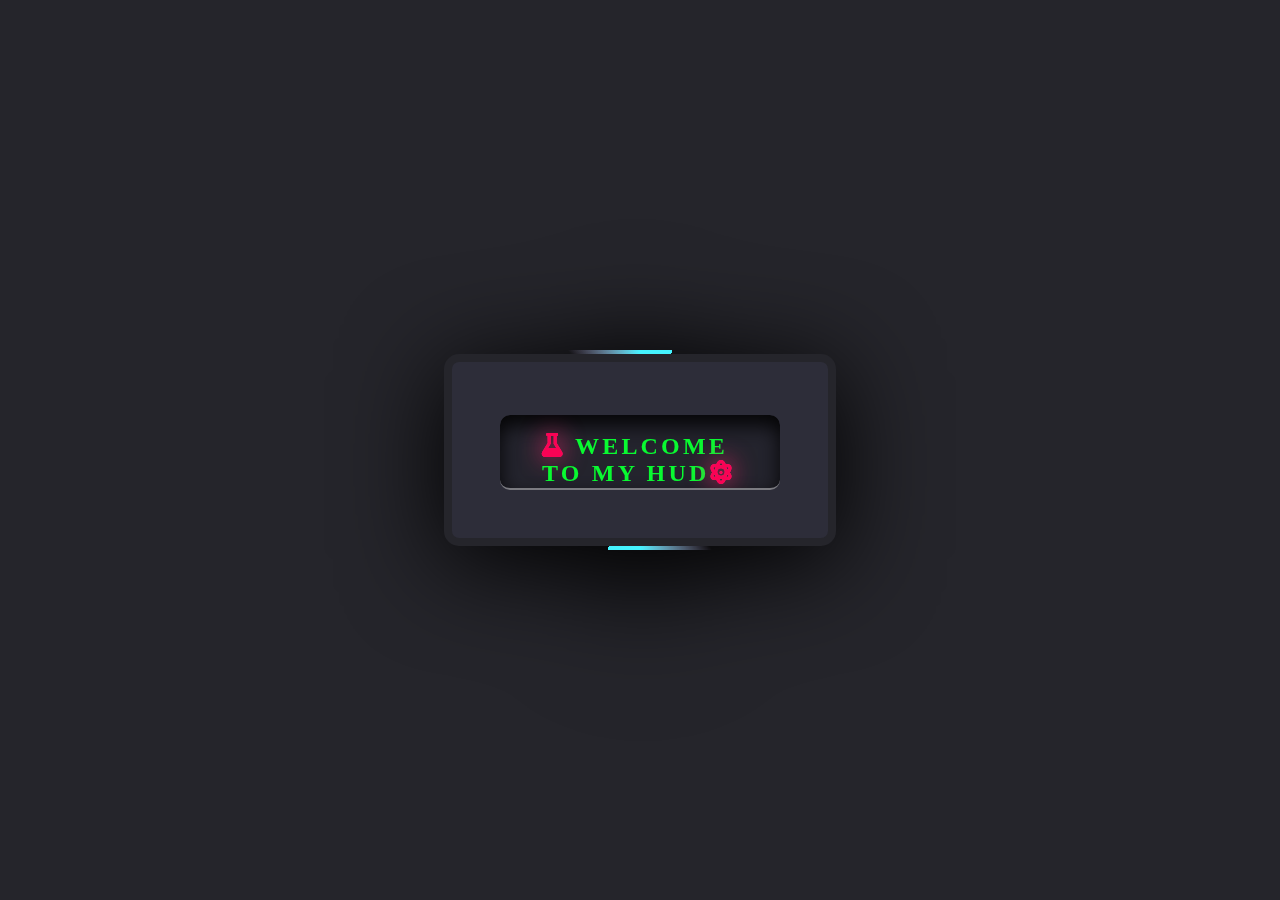
<file: index.html>
<!DOCTYPE html>
<html lang="vi">
<head>
  <meta charset="UTF-8">
  <meta http-equiv='X-UA-Compatible' content='IE=edge'>
  <title>YUKI HUD</title>
  <meta name='viewport' content='width=device-width, initial-scale=1'>
  <link rel='stylesheet' href='style.css'>
  <link rel="stylesheet" href="https://cdnjs.cloudflare.com/ajax/libs/font-awesome/6.0.0-beta3/css/all.min.css">
  <link rel="icon" href="icon.png" type="image/png">
</head>
  
<body>
  <div class="box">
    <div class="login">
      <div class="loginBox">
        <h2><i class="fa-solid fa-flask"></i> WELCOME TO MY HUD<i class="fa-solid fa-atom"></i></h2>

        <input type="text" id="inputCompound" placeholder="Nhập công thức (ví dụ: NaOH)">
        <input type="submit" value="Phân ly" onclick="traCuu()">

        <div class="result" id="output">Kết quả sẽ hiển thị ở đây.</div>

        <div class="group">
          <a href="#">Tài liệu khác</a>
          <a href="#">Đóng góp dữ liệu</a>
        </div>
      </div>
    </div>
  </div>

  <script>
    let dataMap = {};

    // Đọc file data.txt
    fetch("data.txt")
      .then(response => response.text())
      .then(text => {
        const lines = text.split("\n");
        lines.forEach(line => {
          const parts = line.split("=>");
          if (parts.length === 2) {
            const key = parts[0].trim().toUpperCase();
            const value = parts[1].trim();
            dataMap[key] = value;
          }
        });
      })
      .catch(error => {
        document.getElementById("output").innerText = "Không thể tải dữ liệu.";
        console.error("Lỗi khi tải file dữ liệu:", error);
      });

    function traCuu() {
      const input = document.getElementById("inputCompound").value.trim().toUpperCase();
      const output = document.getElementById("output");

      if (input === "") {
        output.innerText = "Vui lòng nhập công thức hoá học.";
        return;
      }

      if (dataMap[input]) {
        output.innerText = `${input} → ${dataMap[input]}`;
      } else {
        output.innerText = "Không tìm thấy kết quả phân ly.";
      }
    }
  </script>
</body>
</html>
</file>
<file: style.css>
*{
    margin: 0;
    padding: 0;
    box-sizing: border-box;
}

body {
    justify-content: center;
    align-items: center;
    display: flex;
    height: 100vh;
    background: #25252b;
}

@property --a{
    syntax: '<angle>';
    inherits: false;
    initial-value: 0deg;
}

.box {
    position: relative;
    width: 400px;
    height: 200px;
    background: repeating-conic-gradient(from var(--a), #ff2770 0%, #ff2770 5%, 
    transparent 4%, transparent 40%, #ff2770 50%);
    filter:drop-shadow(0 15px 50px #000);
    border-radius: 20px;
    animation: rotate 4s linear infinite;
    display: flex;
    justify-content: center;
    align-items: center;
}

.box:hover {
    width: 450px;
    height: 500px;
    transition: 0.5s;
}

@keyframes rotate {
    0% {
        --a:0deg;
    }
    100%{
        --a:360deg;
    }
}

.box::before{
    content: '';
    position: absolute;
    width: 100%;
    height: 100%;
    background: repeating-conic-gradient(from var(--a), #45f3ff 0%, #45f3ff 5%, 
    transparent 4%, transparent 40%, #45f3ff 50%);
    filter: drop-shadow(0 15px 50px #000);
    border-radius: 20px;
    animation: rotate 4s linear infinite;
    animation-delay: -1s;
}

.box::after{
    content: '';
    position: absolute;
    inset: 4px;
    background: #2d2d39;
    border-radius: 15px;
    border: 8px solid #25252b;
}

.login {
    position: absolute;
    inset: 60px;
    display: flex;
    justify-content: center;
    align-items: center;
    flex-direction: column;
    border-radius: 10px;
    background: rgba(0,0,0,0.2);
    z-index: 1000;
    box-shadow: inset 0 10px 20px #000000e6;
    border-bottom: 2px solid #ffffff66;
    transition: 0.5s;
    color: #09fa31;
    overflow: hidden;
    margin-top: 5px;
}

.box:hover .login{
    inset: 40px;
}

.loginBox {
    position: relative;
    display: flex;
    justify-content: center;
    align-items: center;
    flex-direction: column;
    gap: 20px;
    width: 70%;
    transform: translateY(115px);
    transition: 0.5s;
}

.box:hover .loginBox{
    transform: translateY(0px);
}

.loginBox h2 {
    text-transform: uppercase;
    letter-spacing: 0.2rem;
    font-weight: 600;
}

.loginBox h2 i{
    color: #fa0355;
    text-shadow: 0 0 #ff2770, 0 0 25px #ff2770;
}

.loginBox input{
    width: 100%;
    padding: 10px 20px;
    outline: none;
    /* border: none; */
    font-size: 1rem;
    color: #fff;
    background: #0000001a;
    border: 2px solid #fff;
    border-radius: 30px;
}

.loginBox input::placeholder{
    color: #888;
}

.loginBox input[type="submit"] {
    background: #45f3ff;
    border: none;
    font-weight: 500;
    color: #111;
    cursor: pointer;
    transition: 0.5s;
}

.loginBox input[type="submit"]:hover {
    box-shadow: 0 0 10px #45f3ff, 0 0 60px #45f3ff;
}

.group {
    width: 100%;
    display: flex;
    justify-content: space-between;
}

.group a {
    color: white;
    text-decoration: none;
}

.group a:nth-child(2){
    color: #ff2770;
    font-weight: 600;
}
</file>
